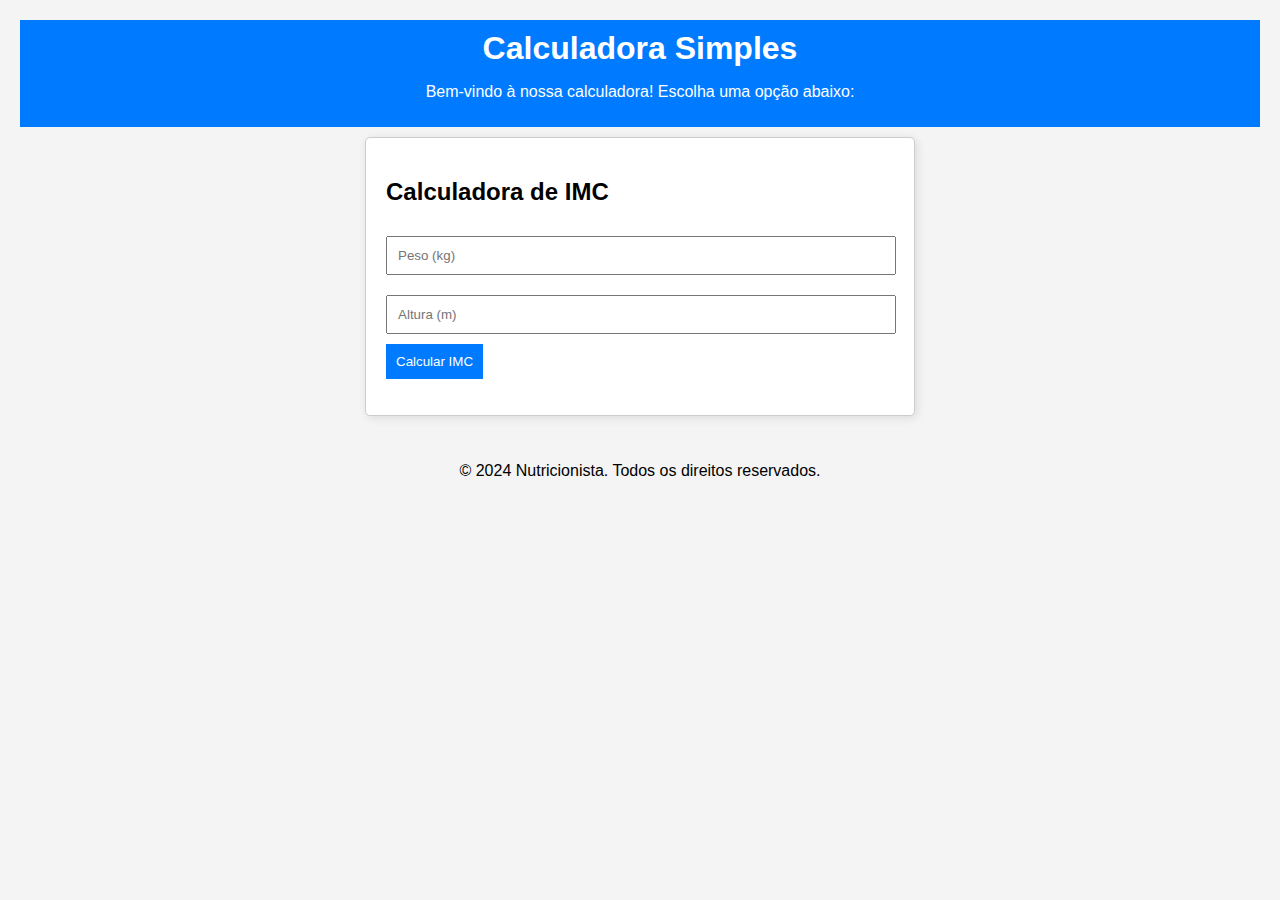
<file: js-imc-calculadora/index.html>
<!DOCTYPE html>
<html lang="pt-BR">
<head>
    <meta charset="UTF-8">
    <meta name="viewport" content="width=device-width, initial-scale=1.0">
    <title>Calculadora Simples</title>
    <link rel="stylesheet" href="styles.css">
</head>
<body>
    <header>
        <h1>Calculadora Simples</h1>
        <p>Bem-vindo à nossa calculadora! Escolha uma opção abaixo:</p>
    </header>

    <main>
        <section id="imc-calculator" class="calculator">
            <h2>Calculadora de IMC</h2>
            <input type="number" id="weight" placeholder="Peso (kg)">
            <input type="number" id="height" placeholder="Altura (m)">
            <button onclick="calculateIMC()">Calcular IMC</button>
            <p id="imcResult"></p>
        </section>
    </main>

    <footer>
        <p>&copy; 2024 Nutricionista. Todos os direitos reservados.</p>
    </footer>

    <script src="script.js"></script>
</body>
</html>
</file>
<file: js-imc-calculadora/styles.css>
body {
    font-family: Arial, sans-serif;
    margin: 0;
    padding: 20px;
    background-color: #f4f4f4;
    display: flex;
    flex-direction: column;
    align-items: center;
}

header {
    background: #007BFF;
    color: white;
    padding: 10px 0;
    text-align: center;
    width: 100%;
}

h1 {
    margin: 0;
}

main {
    display: flex;
    flex-wrap: wrap;
    justify-content: center;
    width: 100%;
}

.calculator {
    background: white;
    border: 1px solid #ccc;
    border-radius: 5px;
    padding: 20px;
    margin: 10px;
    box-shadow: 2px 2px 10px rgba(0,0,0,0.1);
}

input {
    margin: 10px 0;
    padding: 10px;
    width: calc(100% - 22px);
}

button {
    background: #007BFF;
    color: white;
    border: none;
    padding: 10px;
    cursor: pointer;
}

button:hover {
    background: #0056b3;
}
/* Estilização dos resultados  */
#imcResult {
    font-weight: bold;
    margin-top: 10px;
}
.imc-normal {
    color: green;
}
.imc-sobrepeso {
    color: orange;
}
.imc-obesidade {
    color: red;
}
footer {
    margin-top: 20px;
    text-align: center;
}
</file>
